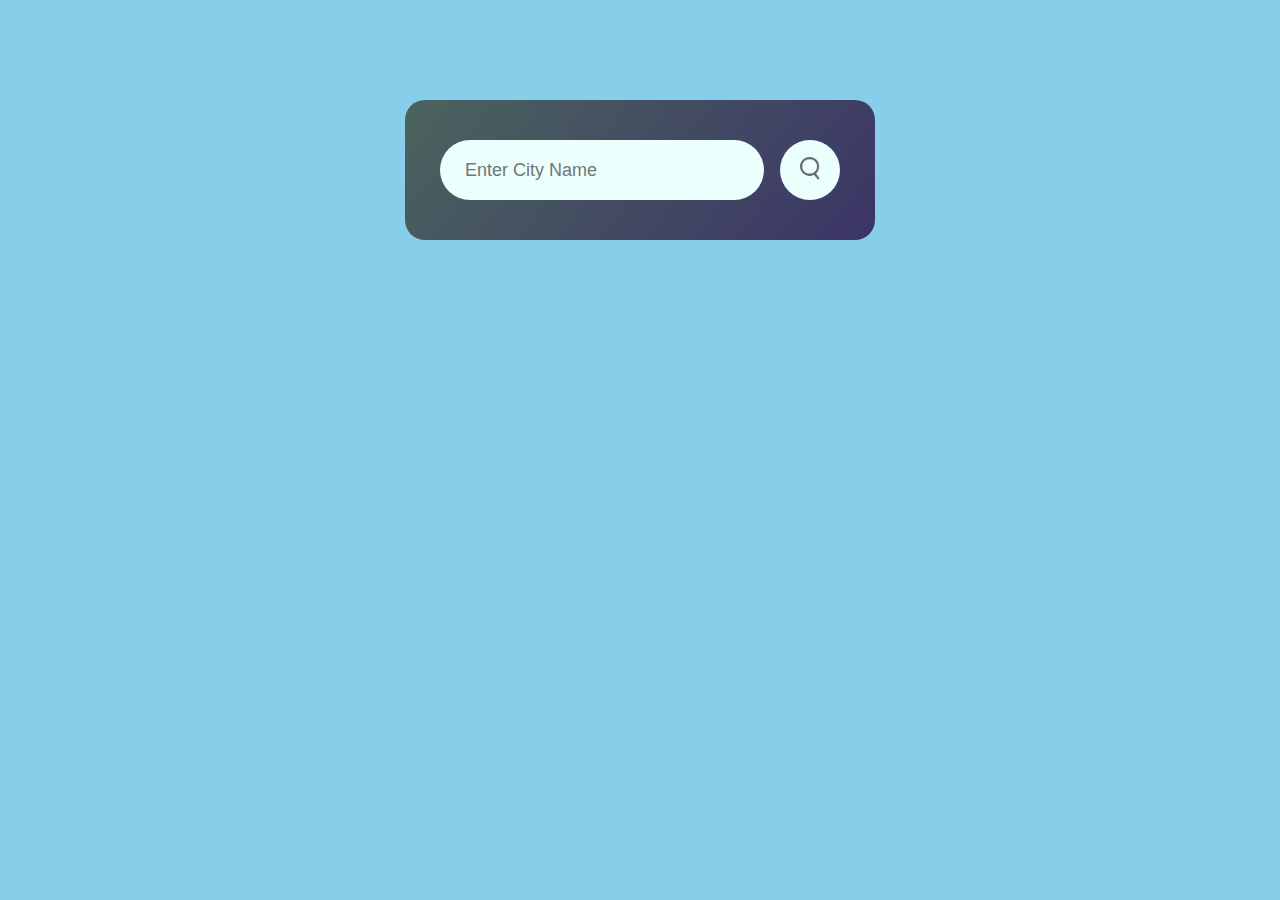
<file: Weather Checker/index.html>
<!DOCTYPE html>
<html lang="en">
<head>
    <meta charset="UTF-8">
    <meta name="viewport" content="width=device-width, initial-scale=1.0">
    <title>Weather Checker</title>
    <link rel="stylesheet" href="style.css">
</head>
<body>
    
    <div class="card">
        <div class="search">
            <input type="text" placeholder="Enter City Name" spellcheck="false">
            <button><img src="images/search.png" alt=""></button>
        </div>

        <div class="error">
            <p>Invalid city name</p>
        </div>
        <div class="weather">
            <img src="images/rain.png" class="weather-icon">
            <h1 class="temp">22°C</h1>
            <h2 class="city">Kathmandu</h2>
            <div class="details">
                <div class="col">
                    <img src="images/humidity.png" alt="">
                    <div>
                        <p class="humidity">50%</p>
                        <p>Humidity</p>
                    </div>
                </div>
                <div class="col">
                    <img src="images/wind.png" alt="">
                    <div>
                        <p class="wind">15 km/h</p>
                        <p>Humidity</p>
                    </div>
                </div>
            </div>
        </div>
    </div>
    <script src="script.js"></script>
</body>
</html>
</file>
<file: Weather Checker/style.css>
*{
   margin: 0;
   padding: 0; 
   font-family: 'Segoe UI', Tahoma, Geneva, Verdana, sans-serif;
   box-sizing: border-box;
}

body{
    background-color: skyblue;
}

.card{
    width: 90%;
    max-width: 470px;
    background: linear-gradient(130deg, #4b645e, #3b3466);
    color: white;
    margin: 100px auto 0;
    border-radius: 20px;
    padding: 40px 35px;
    text-align: center;
}

.search{
    width: 100%;
    display: flex;
    align-items: center;
    justify-content: space-between;
}

.search input{
    border: 0;
    outline: 0;
    background: #ebfffc;
    color: #555;
    padding: 10px 25px;
    height: 60px;
    border-radius: 30px;
   flex: 1;
   margin-right: 16px;
   font-size: 18px;
}

.search button{
    border: 0;
    outline: 0;
    background: #ebfffc;
    border-radius: 50%;
    width: 60px;
    height: 60px;
    cursor: pointer;
}

.search img{
    width: 20px;
}

.weather-icon{
    width: 170px;
    margin-top: 30px;
}

.weather h1{
    font-size: 80px;
    font-weight: 500;
}

.weather h2{
    font-size: 45px;
    font-weight: 400;
    margin-top: -10px;
}

.details{
    display: flex;
    align-items: center;
    justify-content: space-between;
    padding: 0 20px ;
    margin-top: 50px;
}

.col{
    display: flex;
    align-items: center;
    text-align: left;
}

.col img{
    width: 40px;
    margin-right: 10px;
}

.humidity, .wind{
    font-size: 28px;
    margin-top: -5px;
}

.weather{
    display: none;
}

.error{
    text-align: left;
    margin-left: 10px;
    font-size: 14px;
    margin-top: 10px;
    display: none;
}
</file>
